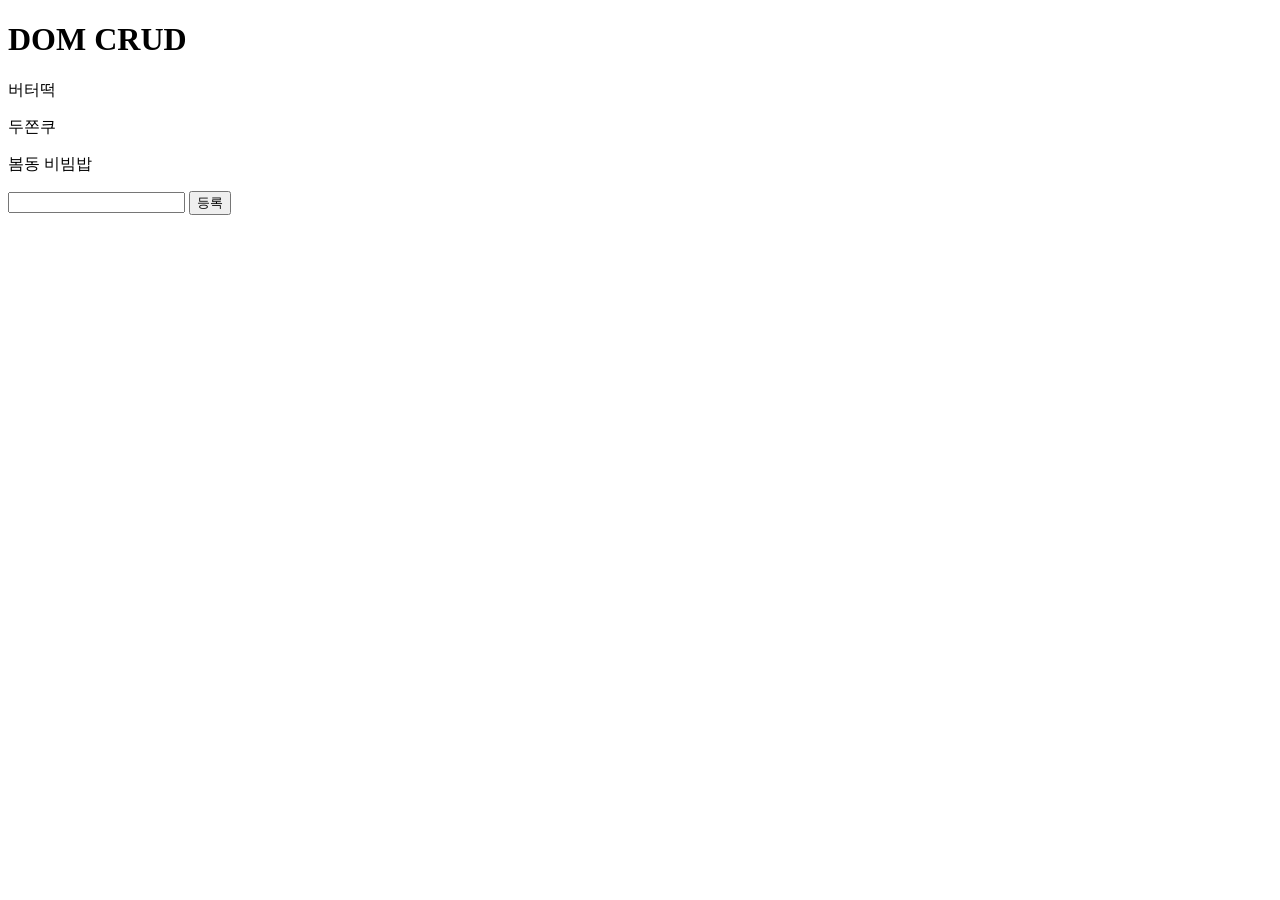
<file: 01_dom-crud.html>
<!DOCTYPE html>
<html lang="en">
<head>
    <meta charset="UTF-8">
    <meta name="viewport" content="width=device-width, initial-scale=1.0">
    <title>DOM CRUD</title>
</head>
<body>
    <h1>DOM CRUD</h1>
    <!-- 읽는 행위를 먼저 함 -->
     <p class="desert">버터떡</p>
     <p class="desert" id ="dzk">두쫀쿠</p>
     <div>
        <p>봄동 비빔밥</p>
     </div>
     <div id="container">
        <form id="form">
            <input id="text">
            <button>등록</button>
        </form>
        <div id="list">

        </div>
     </div>
    <script>
        //dom제어의 목적 -> body 맨끝에 위치
        //HTML 영역과 javascript영역 구분을 위해
        // console.log("Hello DOM")
        const p1 = document.querySelector("p");
        //선택자를 기반으로 해서 dom 트리 기준으로 가장 먼저 검색되는 태그
        console.log(p1);
        const p2 = document.querySelectorAll("p");
        console.log(...p2);
        const p3 = document.querySelector("#dzk");
        console.log(p3);
        const p4 = document.querySelectorAll(".desert");
        console.log(...p4);
        // ---------------------------------------------
        const form = document.querySelector('#form');
        console.log(form);
        form.addEventListener("submit",(evt)=>{
            evt.preventDefault();//기본이벤트 방지
            const list = document.querySelector('#list');
            console.log(list);
            const p = document.createElement("p");
            const text = document.querySelector("#text");
            p.textContent = text.value;
            list.append(p);
        })
    </script>
</body>
</html>
</file>
